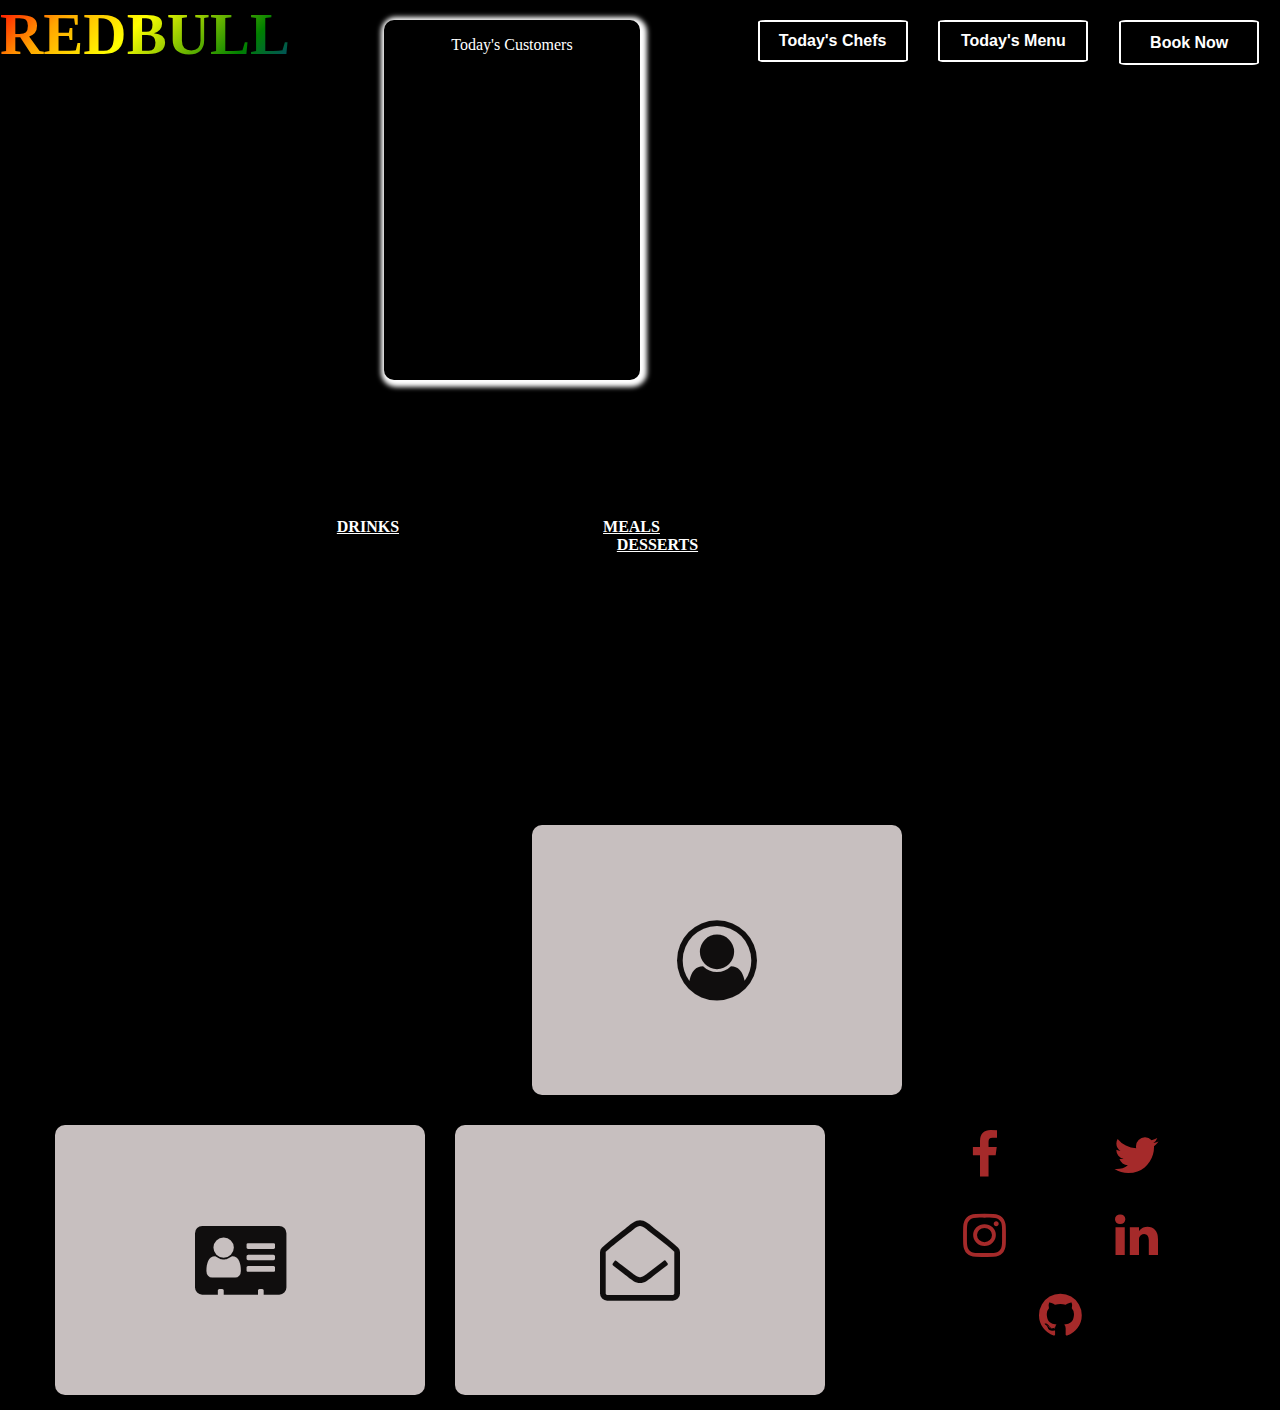
<file: index.html>
<!DOCTYPE html>
<html lang="en">
<head>
    <meta charset="UTF-8">
    <meta http-equiv="X-UA-Compatible" content="IE=edge">
    <meta name="viewport" content="width=device-width, initial-scale=1.0">
    <title>redbull-restaurant</title>
    <link rel="stylesheet" href="./style.css">
    <link rel="stylesheet" href="https://cdnjs.cloudflare.com/ajax/libs/font-awesome/4.7.0/css/font-awesome.min.css">
</head>
<body>
   
    <div class="navbar">
        <h1 class="logo">REDBULL</h1>

        <div class="customers">
            <p style="text-align:center;">Today's Customers</p>
            <ul id="test">
           
        </ul>
    </div>

        

<div class="right_three">
   

    <button id="signUp">Book Now</button> 
    </div>


        <div class="right">
            <button class="button">Today's Menu</button> 
           
      
            <div class="menubar">

                <img src="./image/image2.avif" alt="">
                <p>The Gramercy Tavern Burger - 4 Pack</p>

                <!-- <a href="#">Home</a>
                <a href="#">About Us</a>
                <a href="#">Contact Us</a>
                <a href="#">Partners</a> -->
                
                
            </div>       
       
    </div>

    <div class="right_two">
        <button class="button">Today's Chefs</button> 
       
  
        <div class="chef">

            <img id="main_image" alt="main image">
            <p id="name"></p>
            <p id="description">Lorem ipsum dolor sit amet, consectetur adipisicing elit. 
                Earum libero dolorem, neque optio molestiae saepe eius ut iusto nobis dicta.
            Lorem, ipsum dolor sit amet consectetur adipisicing elit. Provident corporis 
            exercitationem perspiciatis animi culpa, quod ipsam laboriosam eaque 
            cupiditate consectetur vero. Vero suscipit quisquam repellendus facere doloremque 
            ducimus, hic cumque laudantium nisi earum 
            a recusandae reprehenderit consequatur delectus magni ipsum!</p>

            
            
            
        </div>
    
   


</div>



    </div>



    <div class="popup">
        <div class="remove">&times;</div>
        <div class="form">
            <form id="form" method="post">
            <h2>Sign Up</h2>
            <label for="name">Name:<input class="input" id="names" name="name" type="text" required placeholder="input name"></label>
            <label for="email">Email:<input class="input" name="email" id ="emails" type="email" required placeholder="input email"></label>
            <label for="designation">Designation:<input class="input" id="desig" name="des" type="text"  placeholder="Designation"></label>
            <input class="submit" type="submit">
        </form>
        </div>
    </div>
   
   
    <div class="container">
        <p class="mealsss">DRINKS</p>
        <p class="mealsss">MEALS</p>
        <p class="mealsss">DESSERTS</p>
    <div class="allimages" id="drinks">
        
    </div>
    <div class="allimages" id="meals">

    </div>
    <div class="allimages" id="dessert"></div>
</div>



    <div class="main">
        <div class="main_info">
            <div class="icon"><i class="fa fa-user-circle-o" aria-hidden="true"></i></div>
            <div class="content">
                <h3>About Us</h3>
                <p>RedBull Restaurant is a student ran restaurant that offers meals.</p>
            </div>
        </div>
        <div class="main_info">
        <div class="icon"><i class="fa fa-address-card" aria-hidden="true"></i></div>
        <div class="content">
            <h3>Contact Us</h3>
            <p>We are situated at the Technical University of Kenya</p>
        </div>
    </div>
    
        <div class="main_info">
            <div class="icon"><i class="fa fa-envelope-open-o" aria-hidden="true"></i></div>
            <div class="content">
                <h3>More Info</h3>
                <p>For more information, visit our main info page</p>
            </div>
        </div>
        </div>

        <footer id ="footer">
            <a id="icon1" target="_blank" href="https://www.facebook.com/adi.dave.902" class="fa fa-facebook"></a>
            <a id="icon2" target="_blank" href="https://twitter.com/Davy_Masilva" class="fa fa-twitter"></a>
            <a id="icon3" target="_blank" href="https://www.instagram.com/davy_masilva/" class="fa fa-instagram"></a>
            <a id="icon4" target="_blank" href="https://www.linkedin.com/in/david-onyango-082750201/" class="fa fa-linkedin"></a>
            <a id="icon5" target="_blank" href="https://github.com/DMasilva" class="fa fa-github"></a>
        </footer>




    <script src="./js/index.js"></script>

   
</body>
</html>
</file>
<file: style.css>
body, html{
    padding: 0;
    margin: 0;
    scroll-behavior: smooth;
}
body{
    /* background-image: url(./image/main.jpeg); */
    background-size: 100%;
    height: 150vh;
    background-color: black;
    color: white;
}

.allimages{
    /* background-color: purple; */
    width: 250px;
    height: 250px;
    margin: auto;
    background: url(./image/image1.avif);
    background-size: contain;
    background-position: 0%;
    border-radius: 15%;
    animation: slide 20s infinite;
    
 
    
    
}

/* @keyframes slide{
    15%{
        background: url(./image/image2.avif);
        background-size: contain;
       
    
    }
    30%{
        background: url(./image/image3.avif);
        background-size: contain;
        
    }
    45%{
        background: url(./image/image4.avif);
        background-size: contain;
    }
    60%{
        background: url(./image/image5.avif);
        background-size: contain;
    }
    60%{
        background: url(./image/image6.avif);
        background-size: contain;
    }
    60%{
        background: url(./image/image7.avif);
        background-size: contain;
    }



} */


#meals{
    background: url(https://shorturl.at/hqSUX);
    background-size: cover;
}
#dessert{
    background: url(https://shorturl.at/aeV28);
    background-size: 100%;
}
#drinks{
    background: url(https://shorturl.at/fkyzR);
    background-size: 100%;
}





.button{
    background-color: transparent;
    color: white;
    padding: 10px;
    font-size: 16px;
    cursor: pointer;
    border: 2px solid white;
    width: 150px;
    border-radius: 5%;
    font-weight: bold;
    font-size: 16px;
}


 .container{
    width: 63%;
    height: 310px;
   /* margin: auto;
   position: relative;
   margin-top: -6.5%;
     */
    /* background-color: green; */
    margin: auto;
   position: relative;
   bottom: -5%;
}

.container .allimages{
    margin: 15px;
    float: left;
   
    position: relative;
    box-sizing: border-box;
    overflow: hidden;
    border-radius: 15px;
}

.mealsss{
    display: inline;
    padding: 100px 100px;
    font-size: 16px;
    font-weight: bold;
    color: white;
    text-decoration: underline;

}


#signUp{
    width: 140px;
    height: 45px;
    border-radius: 5%;
    background: transparent;
    border: 2px solid white;
    font-weight: bold;
    font-size: 16px;
    color: white;
    cursor: pointer;
    
}

.right, .right_two, .right_three{
    /* position: relative;
    display: inline-block;
    float: right;
    margin-right: 200px;
    top: -65px; */
    /* background-color: blue; */
    width: 11%;
    float: right;
    
}

.right, .right_two, .right_three{
    display: inline;
    padding: 5px;
    margin: 15px 15px;
}

.menubar, .chef{
    display: none;
    position: absolute;
    background-color: rgb(209, 247, 247);
    min-width: 160px;
    box-shadow: 0px 8px 16px 0px rgba(0,0,0,2);
    z-index: 1;
    overflow: auto;
    color: black;
    font-family: Georgia, 'Times New Roman', Times, serif;
    height: 300px;
    width: 400px;
    border-radius: 5%;
}



.right:hover .menubar{
    display: block;
}

.right:hover .button{
    background-color: transparent;
}

.right_two:hover .chef{
    display: block;
}

.right_two:hover .button{
    background-color: transparent;
}



img{
    cursor: pointer;
    border-radius: 8px;
    filter: grayscale(1);
    transition: .3s linear;
    height: 250px;

    /* float: right; */
}

img:hover{
    filter: grayscale(0);
}

.logo{
    cursor: pointer;
    margin-top: 0;
    text-transform: uppercase;
    background-image: linear-gradient(
        -225deg,
        red 0%,
        orange 12%,
        yellow 25%,
        green 45%,
        blue 67%,
        indigo 80%,
        violet 100%);
    background-size: auto auto;
    background-clip: border-box;
    background-size: 200% auto;
    color: white;
    background-clip: text;
    -webkit-text-fill-color: transparent;
    -webkit-background-clip: text;
    -webkit-text-fill-color: transparent;
    animation: textclip 5s linear infinite;
    display: inline-block;
    font-size: 60px;
}
@keyframes textclip {
    to{
        background-position: 200% center;
    }
}


.navbar{
    /* background-color: red; */
    height: 50vh;
 
}


.customers{
    width: 20%;
    height: 40vh;
    /* background: green; */
    position: absolute;
    margin-left: 30%;
    margin-top: -7%;
    overflow: auto;
    box-shadow: 2px 2px 5px 5px;
    border-radius: 10px;
    border-color: white;
}


footer{
   
    height: 100px;
    margin-top: 50px;
    text-align: center;
    /* background-color: rgb(139, 9, 9); */
 }
 
 footer a{
    text-decoration: none;
    color: white;
    padding: 10px 10px;
    margin-top: 10px;
    justify-content: space-between;
    width: 10%;
    color: brown;
    
 }

 #icon1, #icon2, #icon3, #icon4, #icon5{
    font-size: 50px;
 }



.popup{
    position: absolute;
    
    opacity: 0;
    top: 50%;
    left: 50%;
    transform: translate(-50%, -50%) scale(1.25);
    width: 300px;
    padding: 20px 30px;
    /* background-color: green; */
    box-shadow: 2px 2px 5px 5px;
    border-radius: 10px;
    transition: top 0ms ease-in-out 200ms,
                opacity 200ms ease-in-out 0ms,
                transform 20ms ease-in-out 0ms;
}

.popup.active{
    z-index: 1;
    opacity: 1;
    border-color: white;
    top: 50%;
    left: 50%;
    transform: translate(-50%, -50%) scale(1);
    transition: top 0ms ease-in-out 0ms,
                opacity 200ms ease-in-out 0ms,
                transform 20ms ease-in-out 0ms;

                
}

.popup .remove{
    position: absolute;
    top: 10px;
    right: 10px;
    width: 15px;
    height: 15px;
    background: blue;
    color: black;
    text-align: center;
    line-height: 15px;
    border-radius: 15px;
    cursor: pointer;
}

.popup .form h2{
    color: black;
    font-size: 30px;
    font-weight: bold;
    text-align: center;
    margin: 10px 0px 20px;
}

.popup .form label{
    display: block;
    padding: 20px;
    color: blue;
    font-weight: solid;

}

.popup .form .input{
    display: block;
    padding: 10px;
    width: 250px;
    color: black;
    font-weight: bold;
    border: 3px solid black;
}

.popup .form .submit{
border-radius: 10%;
font-weight: bold;
font-size: 20px;
background-color: blue;
width: 100px;
text-align: center;
height: 50px;

}













.main_info{
    width: calc(400px - 30px);
    height: calc(300px - 30px);
    color: rgb(16, 14, 14);
    margin: 15px;
    float: left;
    /* background-color: blue; */
    position: relative;
    box-sizing: border-box;
    overflow: hidden;
    border-radius: 10px;
    background-color: transparent;
    font-size: 20px;
    font-weight: bold;
}


.main{
    width: 1200px;
    height: 300px;
    /* background-color: pink; */
    margin: auto;
    margin-top: 50px;
    margin-bottom: -50px;
}

.main .main_info .icon{
    position: absolute;
    top: 0;
    left: 0;
    width: 100%;
    height: 100%;
    background:  rgb(199, 191, 191);
    transition: 0.5s;
    z-index: 1;
cursor: pointer;
}

.main .main_info:hover .icon{
    top: 20px;
    left: calc(50% - 40px);
    width: 80px;
    height: 80px;
    border-radius: 50%;
}

.main .main_info .icon .fa{
    position: absolute;
    top: 50%;
    left: 50%;
    transform: translate(-50%, -50%);
    font-size: 80px;
    transition: 0.5s;
}

.main .main_info:hover .icon .fa{
    font-size: 30px;
}

.main .main_info .content{
    position: absolute;
    top: 100%;
    height: calc(100% - 100px);
    text-align: center;
    padding: 20px;
    box-sizing: border-box;
    transition: 0.5s;
    opacity: 0;
    color: white ;
    
}

.main .main_info:hover .content{
    top: 100px;
    opacity: 1;
}
.main .main_info .content h3{
    margin: 0 0 10px;
    padding: 0;
    font-size: 20px;
    font-weight: bold;
}
.main .main_info .content p{
    margin: 0;
    padding: 0;
   
}
</file>
